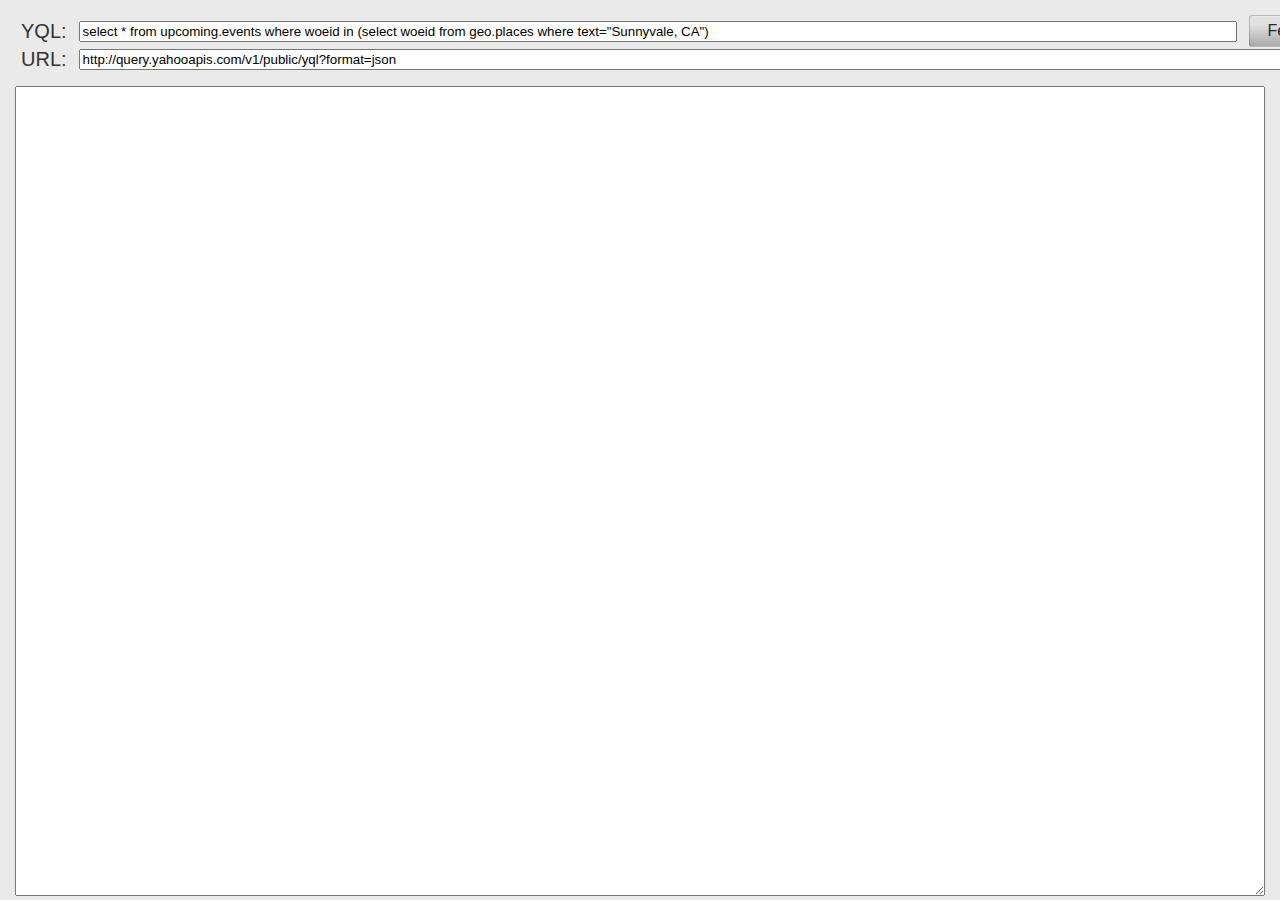
<file: principal/enyo/samples/AjaxSample.html>
<!DOCTYPE html>
<html>
<head>
	<title>AJAX Sample</title>
	<!-- -->
	<meta name="viewport" content="width=device-width, initial-scale=1.0, maximum-scale=1.0, user-scalable=no">
	<!-- -->
	<script src="../../enyo/enyo.js" type="text/javascript"></script>
	<script src="../../lib/layout/package.js" type="text/javascript"></script>
	<script src="../../lib/onyx/package.js" type="text/javascript"></script>
	<!-- -->
	<link href="AjaxSample.css" rel="stylesheet">
	<script src="AjaxSample.js" type="text/javascript"></script>
	<!-- -->
</head>
<body class="onyx">
<script type="text/javascript">
	new enyo.sample.AjaxSample().renderInto(document.body);
</script>
</body>
</html>
</file>
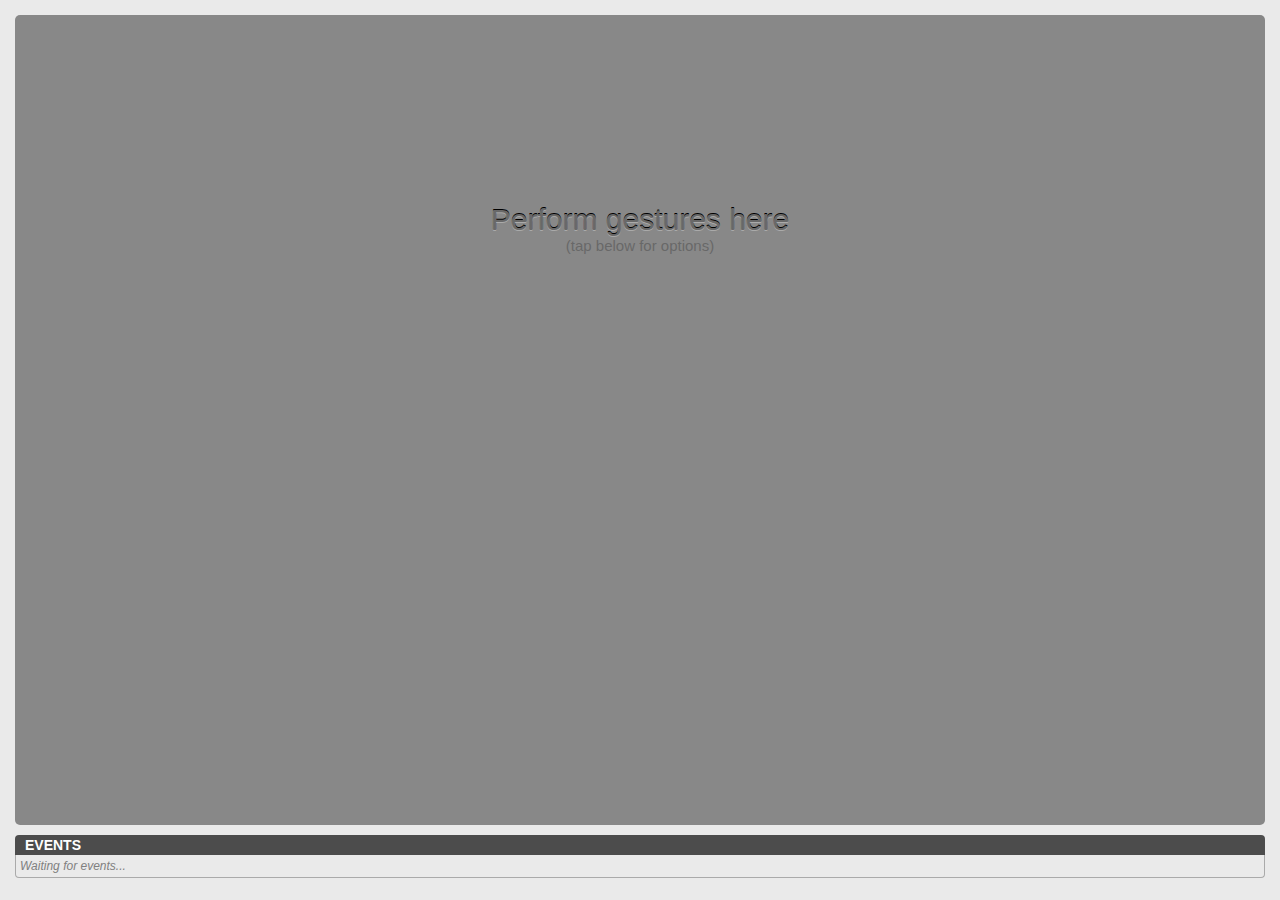
<file: principal/enyo/samples/GestureSample.html>
<!DOCTYPE html>
<html>
<head>
	<title>Gesture Sample</title>
	<!-- -->
	<meta name="viewport" content="width=device-width, initial-scale=1.0, maximum-scale=1.0, user-scalable=no">
	<!-- -->
	<script src="../../enyo/enyo.js" type="text/javascript"></script>
	<script src="../../lib/layout/package.js" type="text/javascript"></script>
	<script src="../../lib/onyx/package.js" type="text/javascript"></script>
	<!-- -->
	<link href="GestureSample.css" rel="stylesheet">
	<script src="GestureSample.js" type="text/javascript"></script>
	<!-- -->
</head>
<body class="onyx">
<script type="text/javascript">
	new enyo.sample.GestureSample().renderInto(document.body);
</script>
</body>
</html>
</file>
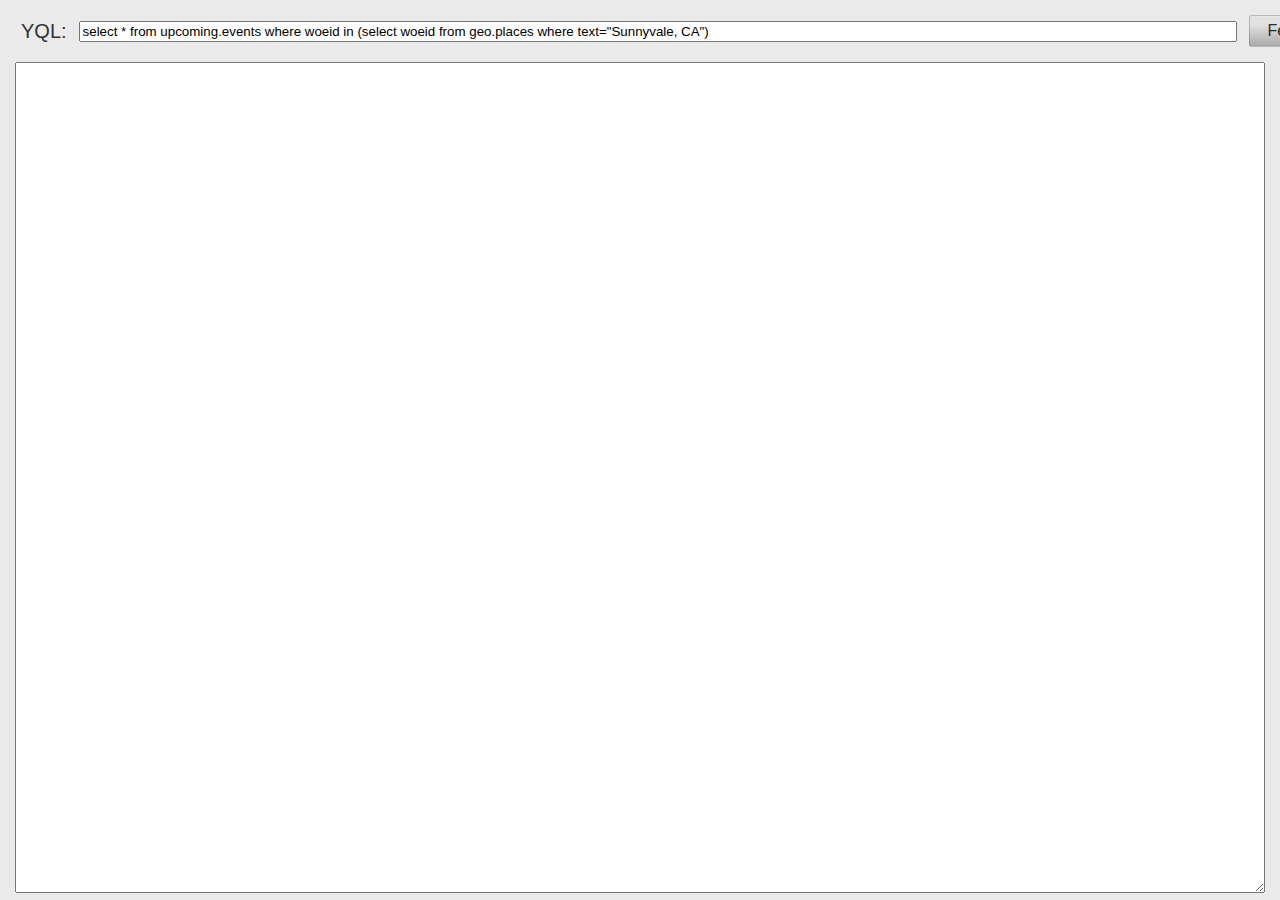
<file: principal/enyo/samples/JsonpSample.html>
<!DOCTYPE html>
<html>
<head>
	<title>JSON-P Sample</title>
	<!-- -->
	<meta name="viewport" content="width=device-width, initial-scale=1.0, maximum-scale=1.0, user-scalable=no">
	<!-- -->
	<script src="../../enyo/enyo.js" type="text/javascript"></script>
	<script src="../../lib/layout/package.js" type="text/javascript"></script>
	<script src="../../lib/onyx/package.js" type="text/javascript"></script>
	<!-- -->
	<link href="JsonpSample.css" rel="stylesheet">
	<script src="JsonpSample.js" type="text/javascript"></script>
	<!-- -->
</head>
<body class="onyx">
<script type="text/javascript">
	new enyo.sample.JsonpSample().renderInto(document.body);
</script>
</body>
</html>
</file>
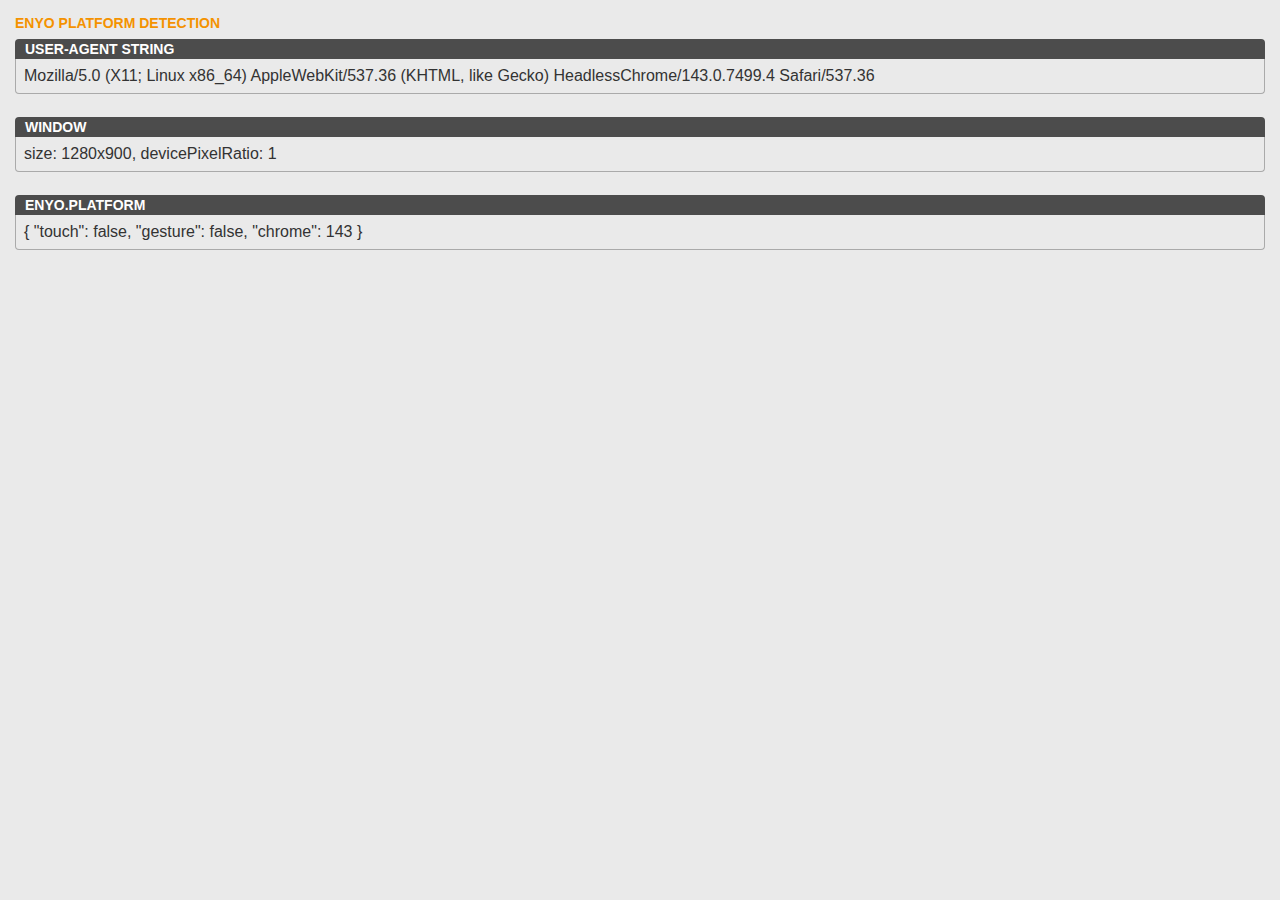
<file: principal/enyo/samples/PlatformSample.html>
<!DOCTYPE html>
<html>
<head>
	<title>Platform Sample</title>
	<!-- -->
	<meta name="viewport" content="width=device-width, initial-scale=1.0, maximum-scale=1.0, user-scalable=no">
	<!-- -->
	<script src="../../enyo/enyo.js" type="text/javascript"></script>
	<script src="../../lib/layout/package.js" type="text/javascript"></script>
	<script src="../../lib/onyx/package.js" type="text/javascript"></script>
	<!-- -->
	<link href="PlatformSample.css" rel="stylesheet">
	<script src="PlatformSample.js" type="text/javascript"></script>
	<!-- -->
</head>
<body class="onyx">
<script type="text/javascript">
	new enyo.sample.PlatformSample().renderInto(document.body);
</script>
</body>
</html>
</file>
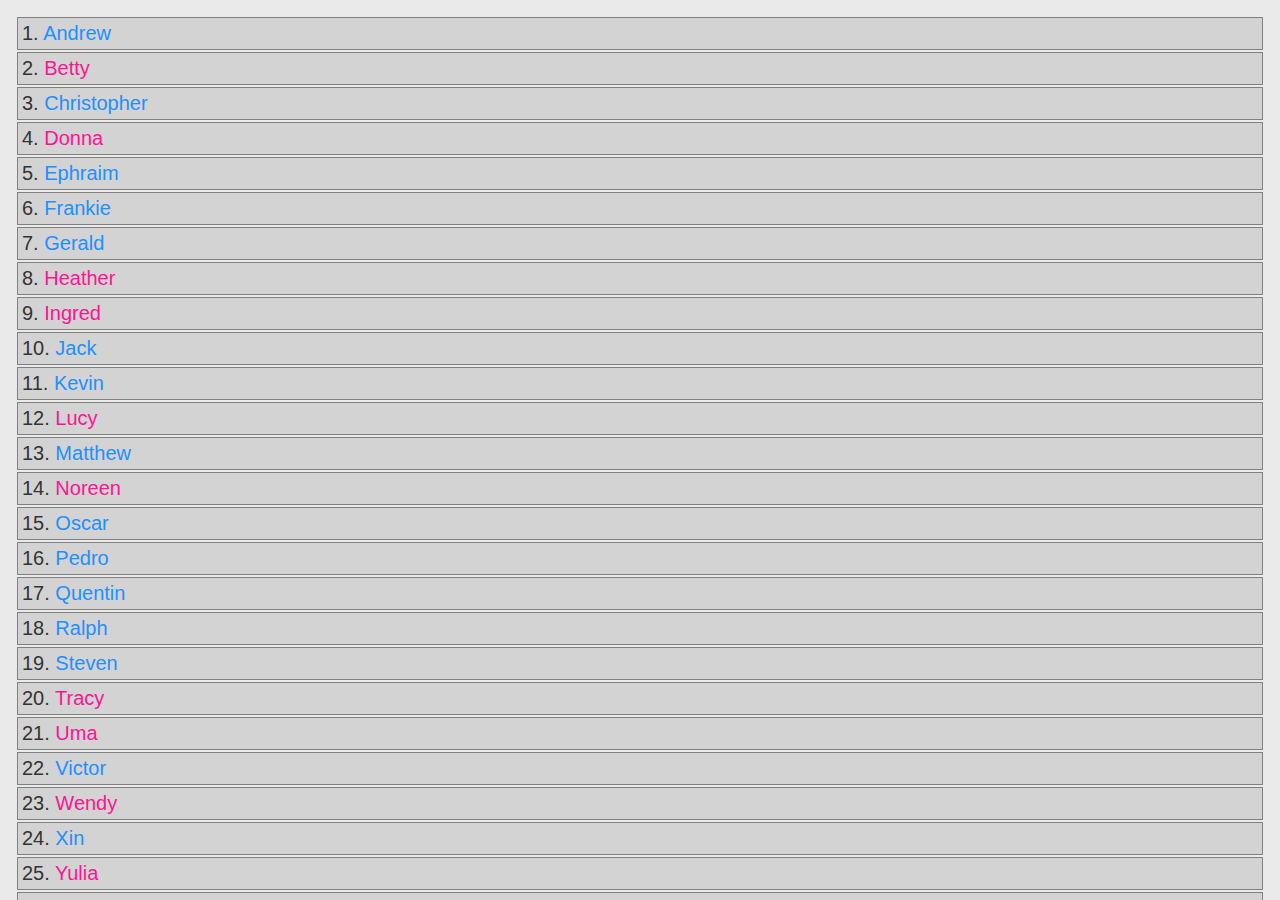
<file: principal/enyo/samples/RepeaterSample.html>
<!DOCTYPE html>
<html>
<head>
	<title>Repeater Sample</title>
	<!-- -->
	<meta name="viewport" content="width=device-width, initial-scale=1.0, maximum-scale=1.0, user-scalable=no">
	<!-- -->
	<script src="../../enyo/enyo.js" type="text/javascript"></script>
	<script src="../../lib/layout/package.js" type="text/javascript"></script>
	<script src="../../lib/onyx/package.js" type="text/javascript"></script>
	<!-- -->
	<link href="RepeaterSample.css" rel="stylesheet">
	<script src="RepeaterSample.js" type="text/javascript"></script>
	<!-- -->
</head>
<body class="onyx">
<script type="text/javascript">
	new enyo.sample.RepeaterSample().renderInto(document.body);
</script>
</body>
</html>
</file>
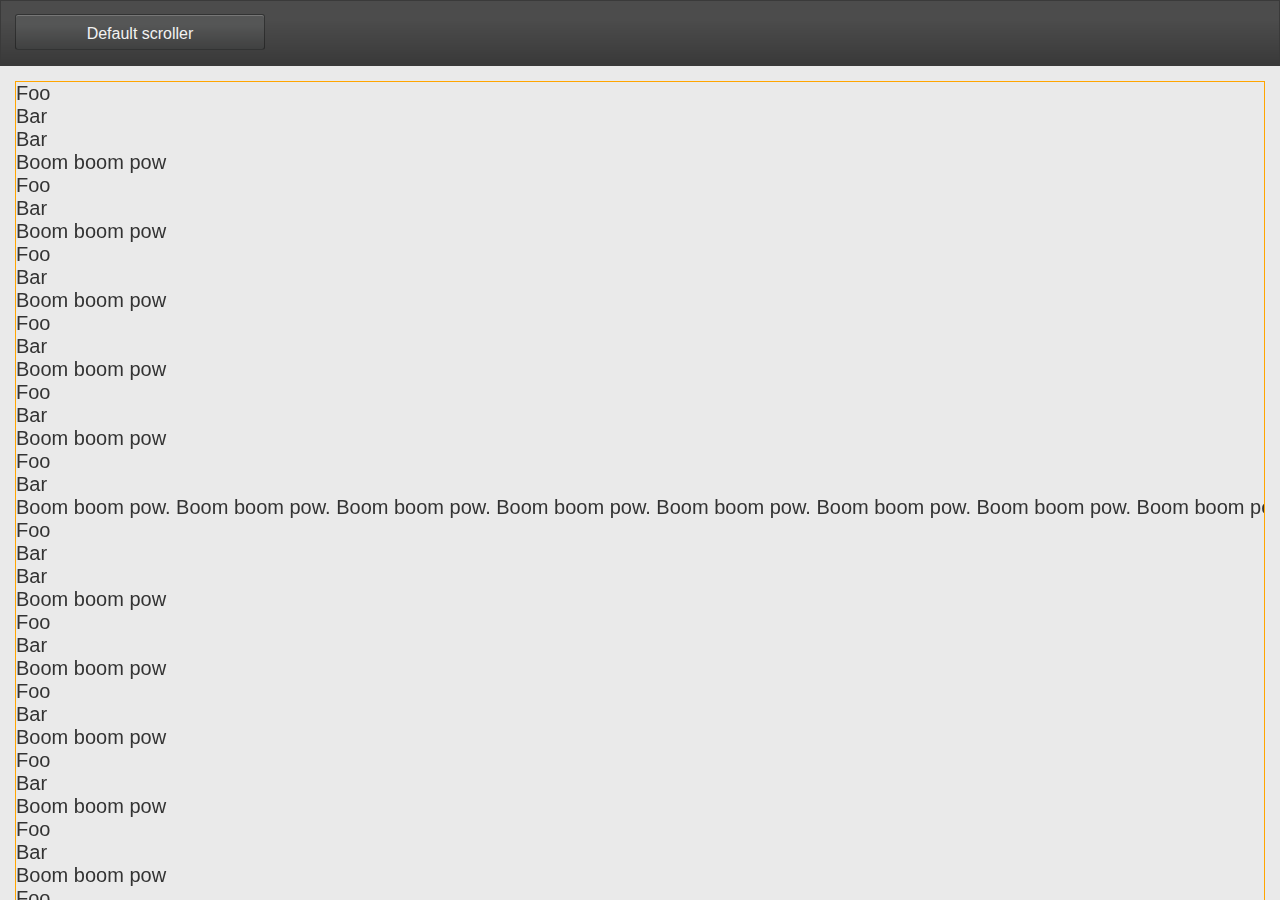
<file: principal/enyo/samples/ScrollerSample.html>
<!DOCTYPE html>
<html>
<head>
	<title>Scroller Sample</title>
	<!-- -->
	<meta name="viewport" content="width=device-width, initial-scale=1.0, maximum-scale=1.0, user-scalable=no">
	<!-- -->
	<script src="../../enyo/enyo.js" type="text/javascript"></script>
	<script src="../../lib/layout/package.js" type="text/javascript"></script>
	<script src="../../lib/onyx/package.js" type="text/javascript"></script>
	<!-- -->
	<link href="ScrollerSample.css" rel="stylesheet">
	<script src="ScrollerSample.js" type="text/javascript"></script>
	<!-- -->
</head>
<body class="onyx">
<script type="text/javascript">
	new enyo.sample.ScrollerSample().renderInto(document.body);
</script>
</body>
</html>
</file>
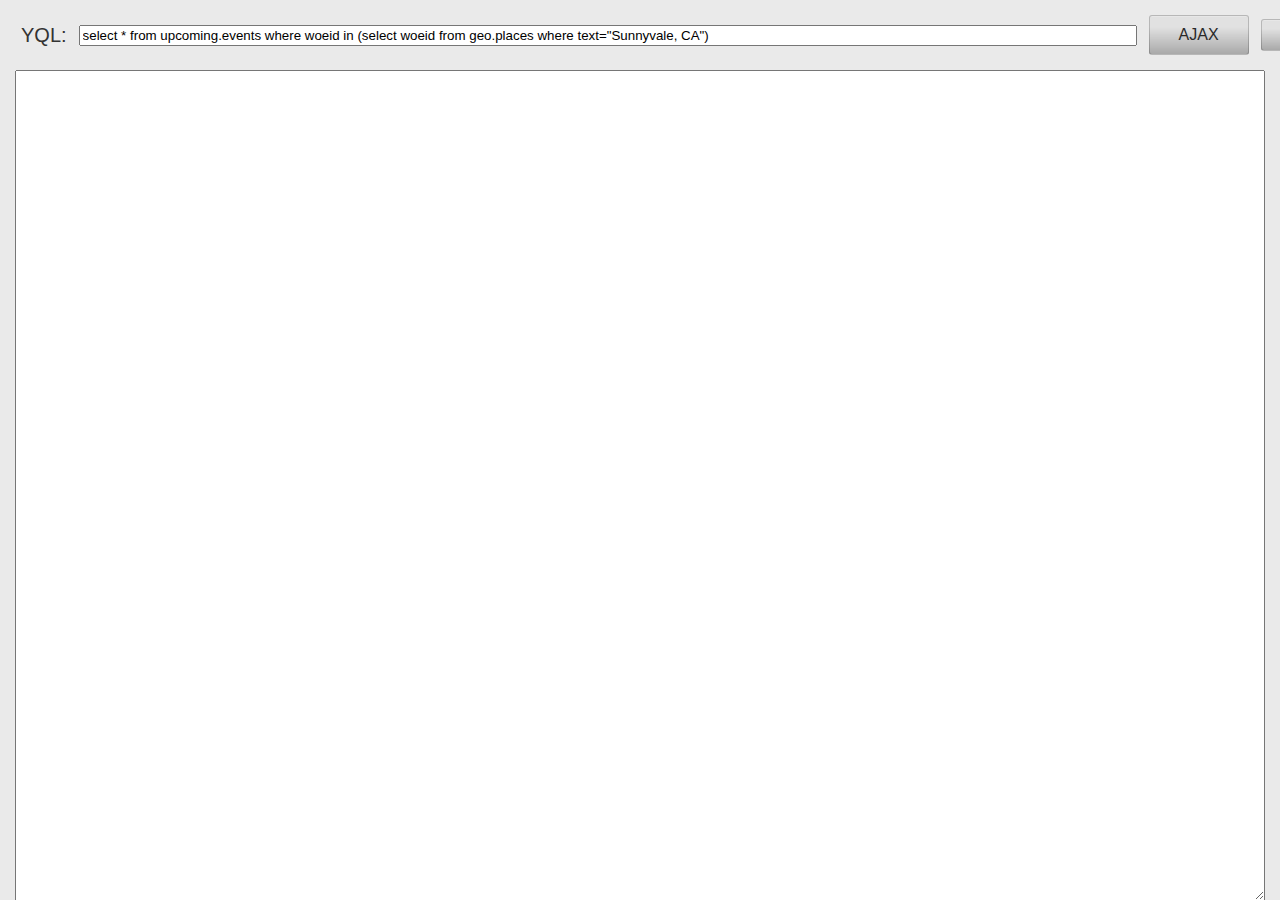
<file: principal/enyo/samples/WebServiceSample.html>
<!DOCTYPE html>
<html>
<head>
	<title>WebService Sample</title>
	<!-- -->
	<meta name="viewport" content="width=device-width, initial-scale=1.0, maximum-scale=1.0, user-scalable=no">
	<!-- -->
	<script src="../../enyo/enyo.js" type="text/javascript"></script>
	<script src="../../lib/layout/package.js" type="text/javascript"></script>
	<script src="../../lib/onyx/package.js" type="text/javascript"></script>
	<!-- -->
	<link href="WebServiceSample.css" rel="stylesheet">
	<script src="WebServiceSample.js" type="text/javascript"></script>
	<!-- -->
</head>
<body class="onyx">
<script type="text/javascript">
	new enyo.sample.WebServiceSample().renderInto(document.body);
</script>
</body>
</html>
</file>
<file: principal/enyo/samples/AjaxSample.css>
.ajax-sample {
	padding: 15px;
}

.ajax-sample-source {
	padding:15px;
	font-family: monospace;
	font-size: 12px;
	white-space: pre-wrap;
	box-sizing: border-box;
	width:100%; 
	height:100%;
	margin-top:15px;
}
</file>
<file: principal/enyo/samples/GestureSample.css>
.gesture-sample {
	padding: 15px;
}

.gesture-sample > * {
	margin-bottom:10px;
}

.gesture-sample-pad {
	border-radius: 5px;
	background-color: #888;
	color: #686868;
 	text-shadow:#AAA 0px 1px 0, #000 0 -1px 0;
 	text-align:center;
	padding-top:15%;
	font-size:30px;
	overflow:hidden;
}

.gesture-sample-note {
	font-size:15px; 
	text-shadow:none;
}

.gesture-sample-padded > * {
	padding:5px;
}

.gesture-sample-left > * {
	text-align:left;
}

.gesture-sample-setting {
	font-size: 15px;
	padding: 10px;
	min-height: 30px;
	line-height: 30px;
}
.gesture-sample-setting > * {
	display: inline-block;
}

.gesture-sample-setting > :last-child {
	float: right;
}

@media all and (max-height:600px) {
	.gesture-sample-truncate {
		width:100%;
		word-wrap:normal;
		white-space:nowrap;
		overflow:hidden;
		-o-text-overflow:ellipsis;
		text-overflow:ellipsis;
	}
}
</file>
<file: principal/enyo/samples/JsonpSample.css>
.jsonp-sample {
	padding: 15px;
}

.jsonp-sample-source {
	padding:15px;
	font-family: monospace;
	font-size: 12px;
	white-space: pre-wrap;
	box-sizing: border-box;
	width:100%; 
	height:100%;
	margin-top:15px;
}
</file>
<file: principal/enyo/samples/PlatformSample.css>
.platform-sample {
	padding: 15px;
}
.platform-sample-divider {
	color: #F49200;
	text-transform: uppercase;
	font-family: Segoe UI, Prelude Medium, Helvetica, Verdana, sans-serif;
	font-size: 14px;
	font-weight: bold;
	margin-bottom: 8px;
}
</file>
<file: principal/enyo/samples/RepeaterSample.css>
.repeater-sample {
	padding:15px;
}
.repeater-sample-item {
	padding:4px;
	margin:2px;
	border:1px solid gray;
	background-color: lightgray;
}
</file>
<file: principal/enyo/samples/ScrollerSample.css>
.scroller-sample-panels {
	margin:15px;
}
.scroller-sample-content {
	width:4000px;
}
.scroller-sample-scroller {
	border: 1px solid orange;
}
</file>
<file: principal/enyo/samples/WebServiceSample.css>
.webservice-sample {
	padding: 15px;
}

.webservice-sample-source {
	padding:15px;
	font-family: monospace;
	font-size: 12px;
	white-space: pre-wrap;
	box-sizing: border-box;
	width:100%; 
	height:100%;
	margin-top:15px;
}
</file>
